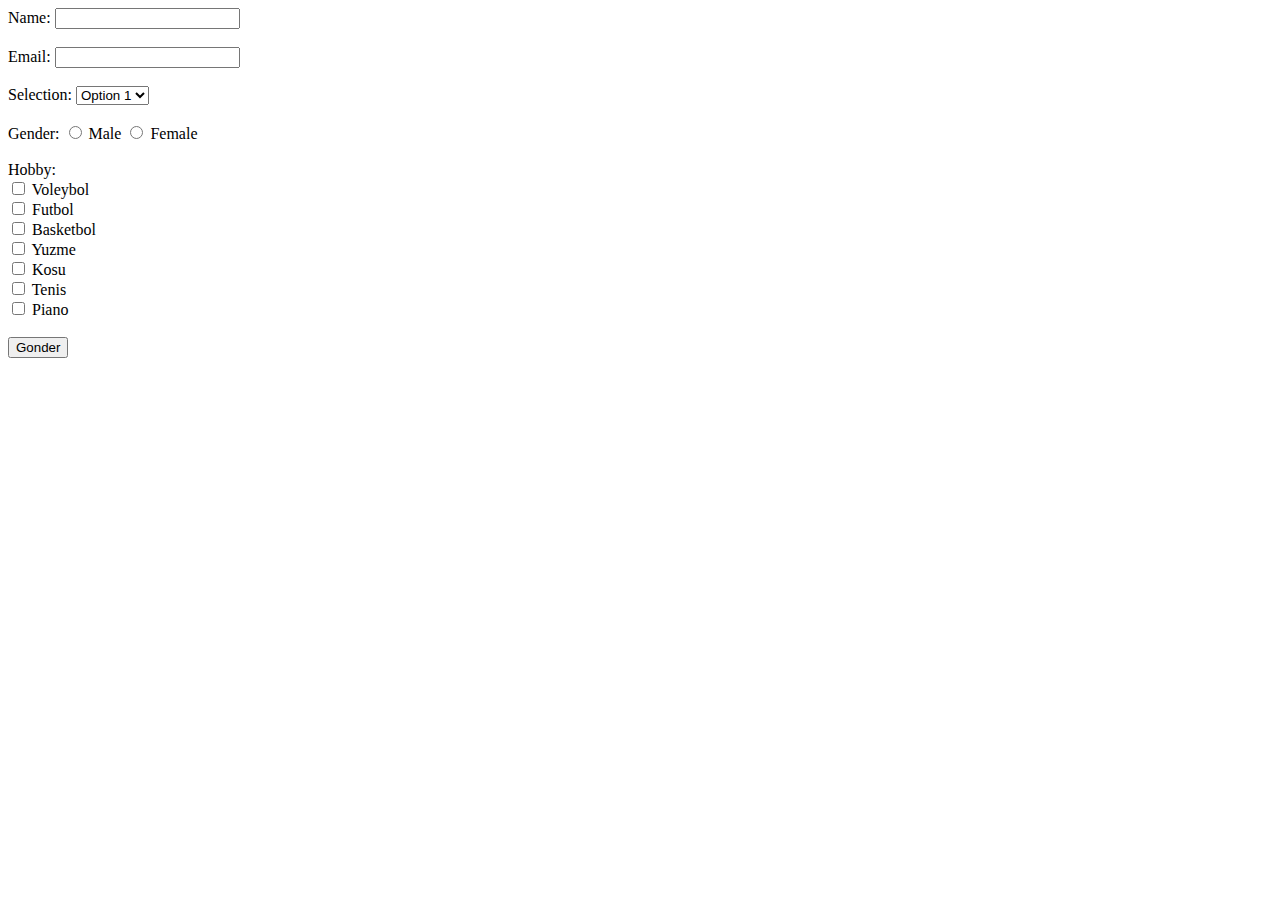
<file: additional.html>
<!DOCTYPE html>
<html lang="en">
<head>
    <meta charset="UTF-8">
    <meta name="viewport" content="width=device-width, initial-scale=1.0">
    <title>Document</title>
</head>
<body>
    <form action="">
        <label for="name">Name:</label>
        <input type="text" id="name" name="name"><br><br>

        <label for="email">Email:</label>
        <input type="email" id="email" name="email"><br><br>

        <label for="selection">Selection:</label>
        <select id="selection" name="selection">
            <option value="option1">Option 1</option>
            <option value="option2">Option 2</option>
            <option value="option3">Option 3</option>
        </select><br><br>

        <label for="gender">Gender:</label>
        
        <input type="radio" id="gender" name ="gender" value="male">
        <label for="male">Male</label>
        <input type="radio" id="gender" name ="gender" value="female">
        <label for="female">Female</label><br><br>


        <label for="hobby">Hobby:</label><br>
        <input type="checkbox" > Voleybol<br>
        <input type="checkbox" > Futbol<br>
        <input type="checkbox" > Basketbol<br>
        <input type="checkbox" > Yuzme<br>
        <input type="checkbox" > Kosu<br>
        <input type="checkbox" > Tenis<br>
        <input type="checkbox"> Piano<br><br>

        <input type="submit"  value="Gonder">

    </form>
</body>
</html>
</file>
